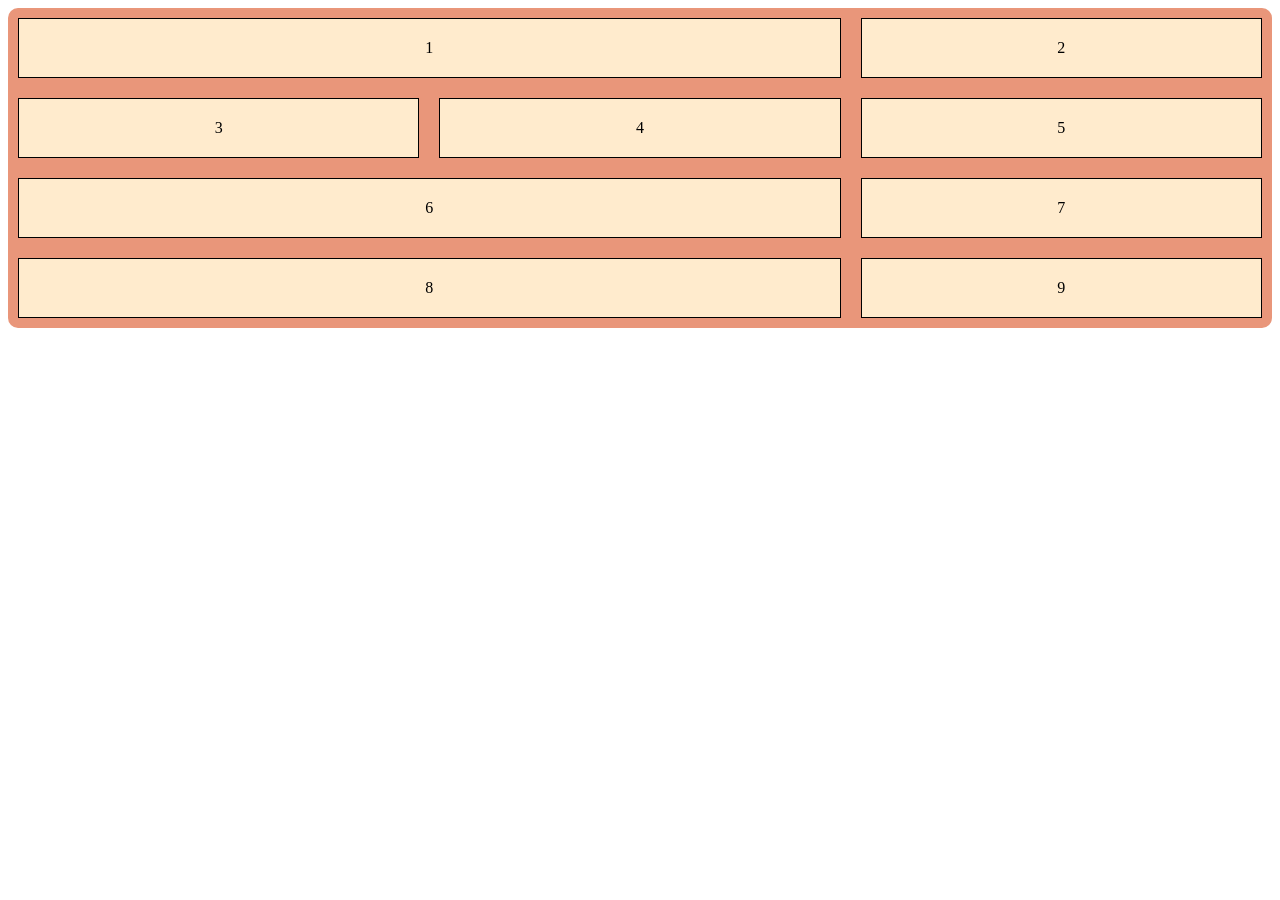
<file: B1/index.html>
<!DOCTYPE html>
<html lang="en">
<head>
    <meta charset="UTF-8">
    <meta name="viewport" content="width=device-width, initial-scale=1.0">
    <title>Document</title>
    <link rel="stylesheet" href="./style.css">
</head>
<body>
    <div class="container">
        <div class="item item1">1</div>
        <div class="item item2">2</div>
        <div class="item item3">3</div>
        <div class="item item4">4</div>
        <div class="item item5">5</div>
        <div class="item item6">6</div>
        <div class="item item7">7</div>
        <div class="item item8">8</div>
        <div class="item item9">9</div>
    </div>
</body>
</html>
</file>
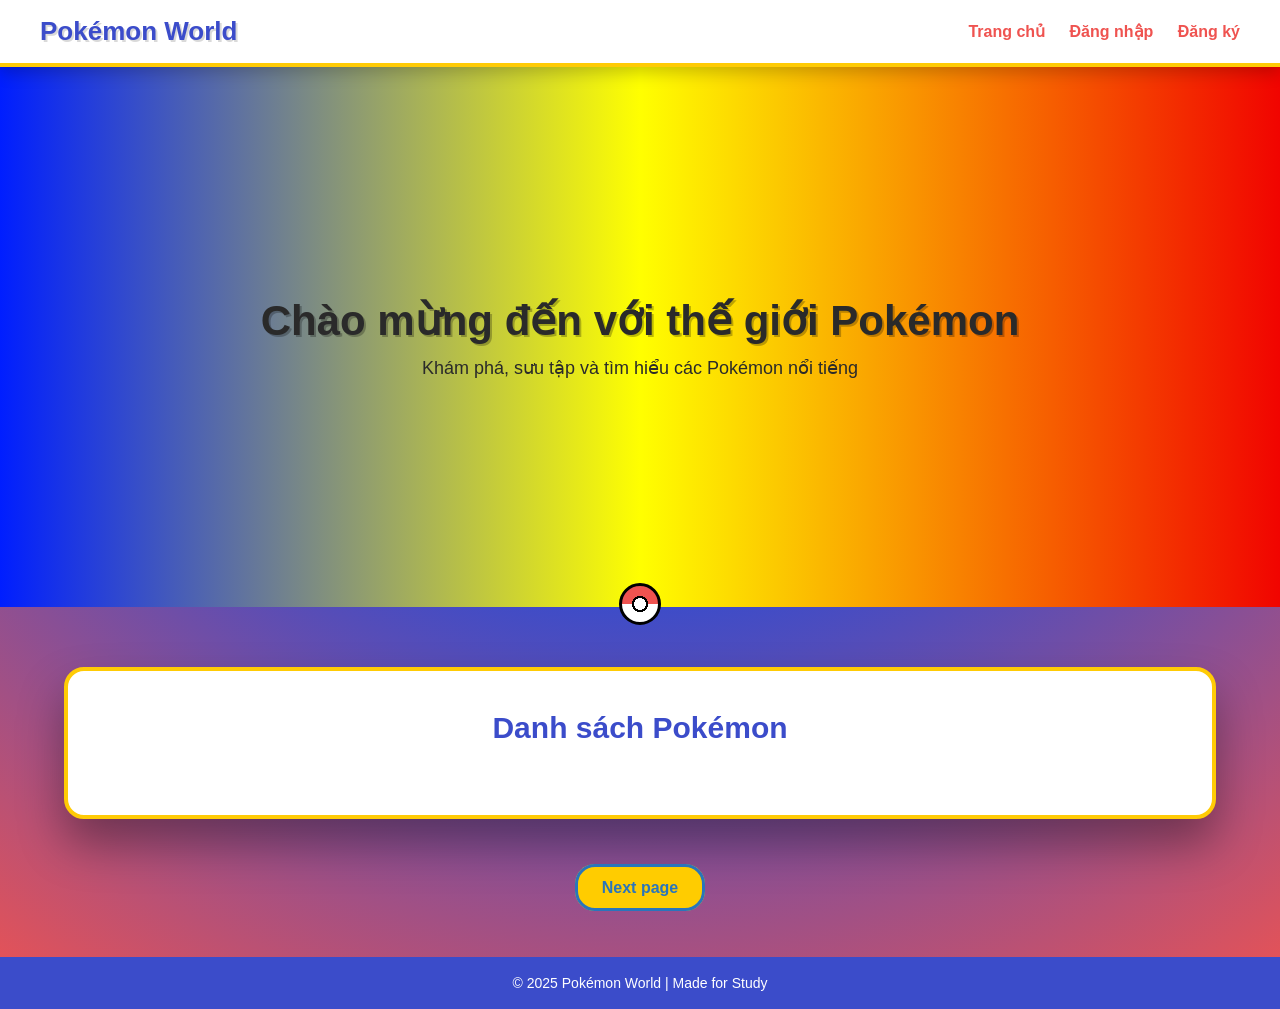
<file: cuoikhoa copy/index.html>
<!DOCTYPE html>
<html lang="vi">
<head>
    <meta charset="UTF-8">
    <title>Pokemon World</title>
    <link rel="stylesheet" href="style.css">
</head>
<body>

    <header class="header">
        <h1>Pokémon World</h1>
        <nav id="navbar">
            <a href="index.html">Trang chủ</a>
            <a href="login.html">Đăng nhập</a>
            <a href="register.html">Đăng ký</a>
        </nav>
    </header>

    <section class="hero">
        <h2>Chào mừng đến với thế giới Pokémon</h2>
        <p>Khám phá, sưu tập và tìm hiểu các Pokémon nổi tiếng</p>
    </section>

    <section class="content">
        <h2>Danh sách Pokémon</h2>
        <div id="pokemon-list"></div>
    </section>

    <div class="center">
        <a href="./index_page_2.html" class="pokemon-btn">Next page</a>
    </div>


    <footer class="footer">
        <p>© 2025 Pokémon World | Made for Study</p>
    </footer>

    <script src="index.js"></script>
</body>
</html>
</file>
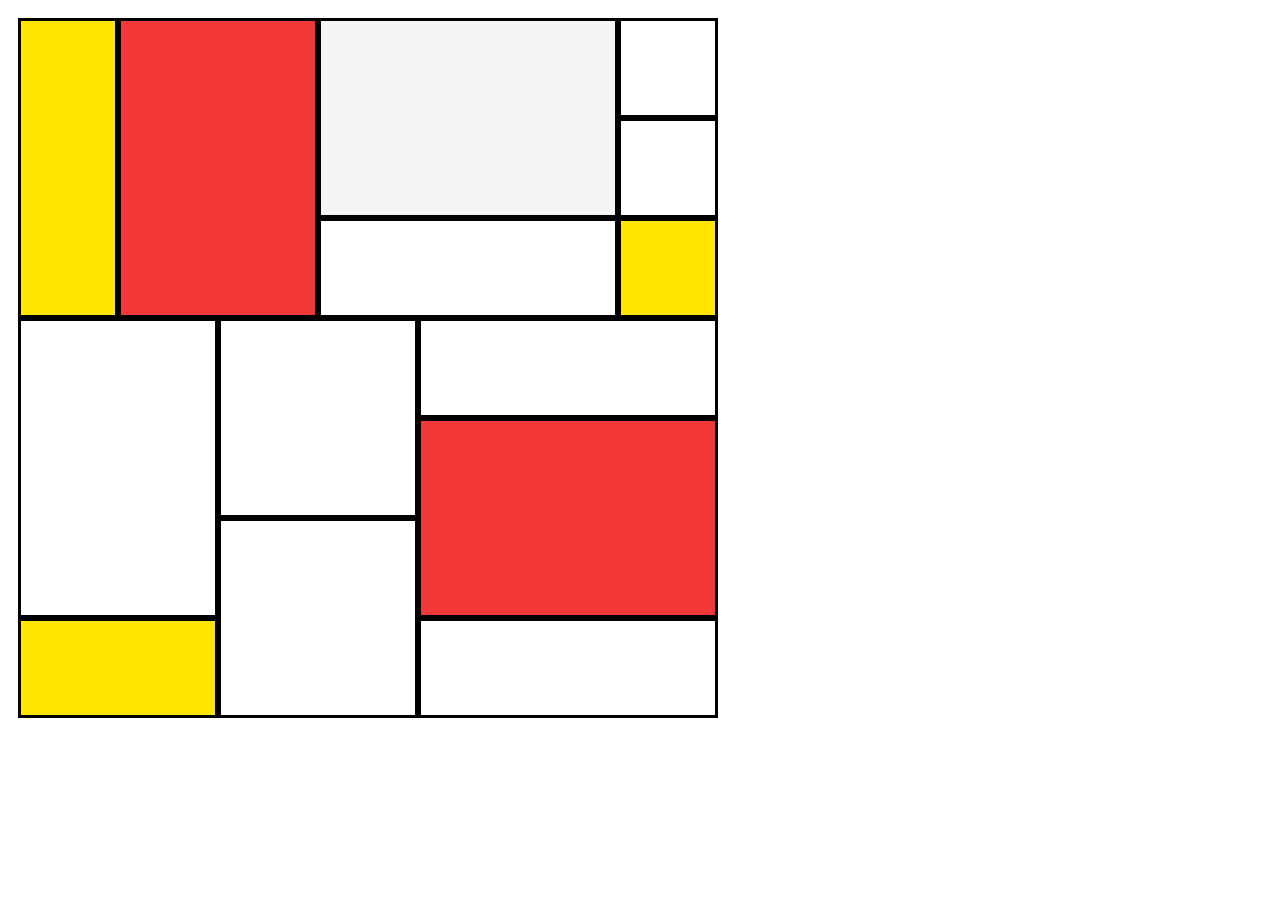
<file: B1/thuchanh.html>
<!DOCTYPE html>
<html lang="en">
<head>
    <meta charset="UTF-8">
    <meta name="viewport" content="width=device-width, initial-scale=1.0">
    <title>Document</title>
    <link rel="stylesheet" href="./thuchanh.css">
</head>
<body>
    <div class="container">
        <div class="item item1"></div>
        <div class="item item2"></div>
        <div class="item item3"></div>
        <div class="item item4"></div>
        <div class="item item5"></div>
        <div class="item item6"></div>
        <div class="item item7"></div>
        <div class="item item8"></div>
        <div class="item item9"></div>
        <div class="item item10"></div>
        <div class="item item11"></div>
        <div class="item item12"></div>
        <div class="item item13"></div>
        <div class="item item14"></div>
    </div>
</body>
</html>
</file>
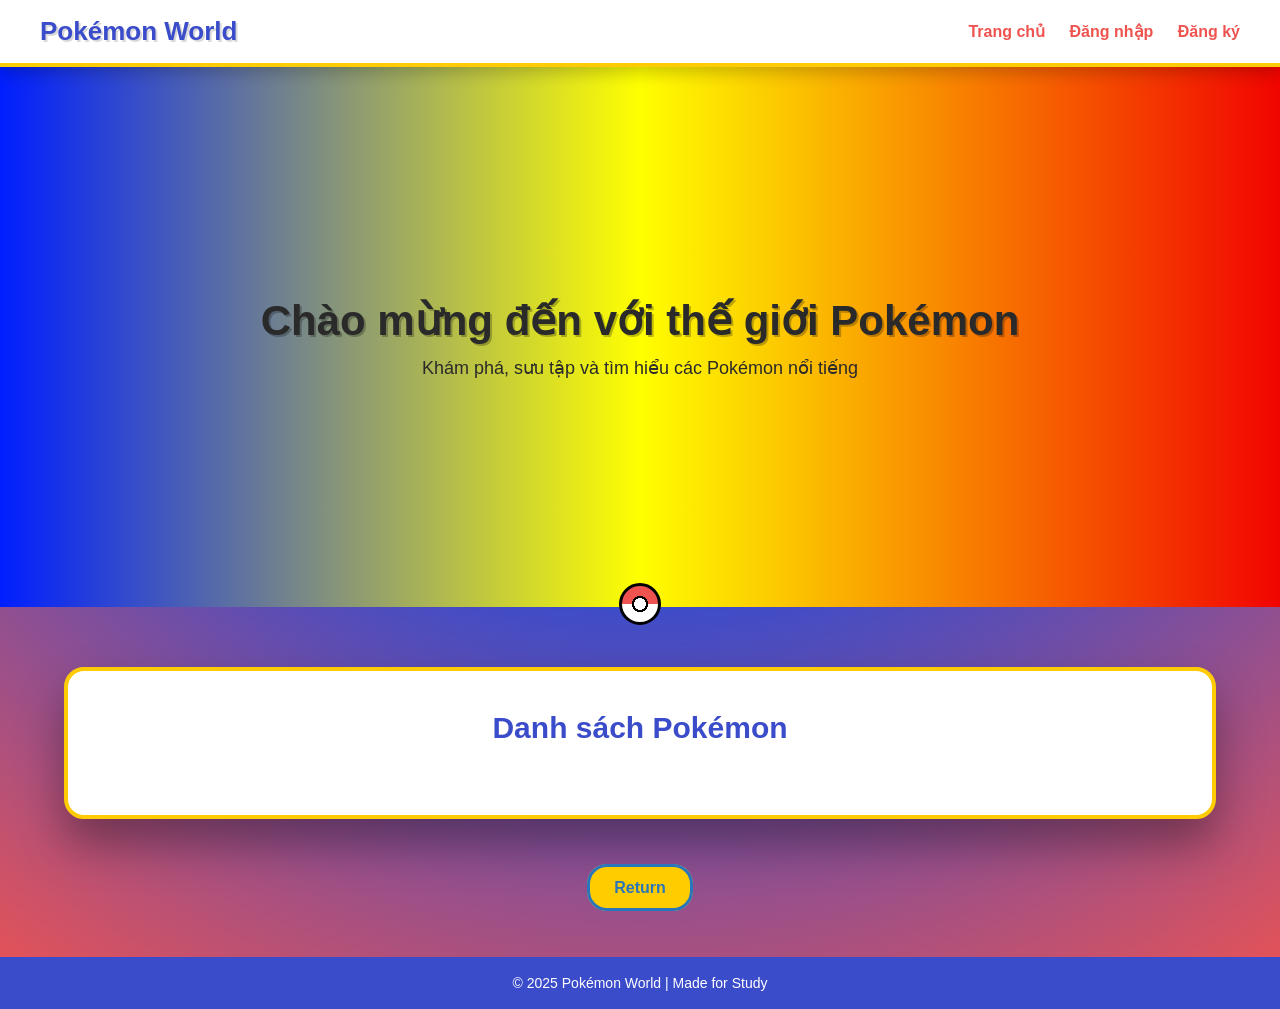
<file: cuoikhoa copy/index_page_2.html>
<!DOCTYPE html>
<html lang="vi">
<head>
    <meta charset="UTF-8">
    <title>Pokemon World</title>
    <link rel="stylesheet" href="style.css">
</head>
<body>

    <header class="header">
        <h1>Pokémon World</h1>
        <nav id="navbar">
            <a href="index.html">Trang chủ</a>
            <a href="login.html">Đăng nhập</a>
            <a href="register.html">Đăng ký</a>
        </nav>
    </header>

    <section class="hero">
        <h2>Chào mừng đến với thế giới Pokémon</h2>
        <p>Khám phá, sưu tập và tìm hiểu các Pokémon nổi tiếng</p>
    </section>

    <section class="content">
        <h2>Danh sách Pokémon</h2>
        <div id="pokemon-list"></div>
    </section>
    <div class="center">
        <a href="./index.html" class="pokemon-btn">Return</a>
    </div>

    <footer class="footer">
        <p>© 2025 Pokémon World | Made for Study</p>
    </footer>

    <script src="index_page_2.js"></script>
</body>
</html>
</file>
<file: B1/style.css>
.container{
    display: grid;
    grid-template-columns: auto auto auto;
    grid-gap: 20px;
    background-color: darksalmon;
    padding: 10px;
    border-radius: 10px;
}
.item{
    background-color: blanchedalmond;
    border: 1px solid black;
    padding: 20px;
    text-align: center;
}
.item1, .item6, .item8 {
    grid-column-start: 1;
    grid-column-end: 3;
}
</file>
<file: cuoikhoa copy/style.css>
* {
  margin: 0;
  padding: 0;
  box-sizing: border-box;
  font-family: "Trebuchet MS", Arial, sans-serif;
}

body {
  min-height: 100vh;
  background: radial-gradient(
    circle at top,
    #ffcb05,   /* vàng Pikachu */
    #3b4cca,   /* xanh Pokémon */
    #ef5350    /* đỏ Pokémon */
  );
  color: #2a2a2a;
}

.header {
  background: #ffffff;
  padding: 16px 40px;
  display: flex;
  justify-content: space-between;
  align-items: center;
  border-bottom: 4px solid #ffcb05;
  box-shadow: 0 6px 15px rgba(0,0,0,0.2);
  position: sticky;
  top: 0;
  z-index: 100;
}

.header h1 {
  color: #3b4cca;
  font-size: 26px;
  text-shadow: 2px 2px rgba(0,0,0,0.15);
}

#navbar a {
  margin-left: 20px;
  text-decoration: none;
  font-weight: bold;
  color: #ef5350;
  transition: 0.3s;
}

#navbar a:hover {
  color: #3b4cca;
}

.hero {
  height: 60vh;
  background: linear-gradient(
    90deg,
    #001eff,
    yellow,
    #f10400
  );
  display: flex;
  flex-direction: column;
  align-items: center;
  justify-content: center;
  text-align: center;
  color: #2a2a2a;
  position: relative;
}

.hero::after {
  content: "";
  position: absolute;
  bottom: -18px;
  left: 50%;
  transform: translateX(-50%);
  width: 36px;
  height: 36px;
  border-radius: 50%;
  border: 3px solid #000;
  background:
    radial-gradient(circle at center,
      #ffffff 0 6px,
      #000 6px 8px,
      transparent 8px
    ),
    linear-gradient(to bottom,
      #ef5350 50%,
      #ffffff 50% 
    );
}


.hero h2 {
  font-size: 42px;
  margin-bottom: 12px;
  text-shadow: 2px 2px rgba(0,0,0,0.25);
}

.hero p {
  font-size: 18px;
  max-width: 600px;
}

.hero button {
  margin-top: 28px;
  padding: 14px 30px;
  background: #ffcb05;
  border: none;
  border-radius: 30px;
  font-size: 16px;
  font-weight: bold;
  cursor: pointer;
  transition: 0.3s;
}

.hero button:hover {
  background: #f2b807;
  transform: scale(1.1);
  box-shadow: 0 10px 25px rgba(255,203,5,0.6);
}

.content {
  background: #ffffff;
  margin: 60px auto;
  width: 90%;
  max-width: 1200px;
  border-radius: 20px;
  padding: 40px;
  box-shadow: 0 25px 45px rgba(0,0,0,0.35);
  border: 4px solid #ffcb05;
}

.content h2 {
  text-align: center;
  font-size: 30px;
  color: #3b4cca;
  margin-bottom: 30px;
}

#pokemon-list {
  display: grid;
  grid-template-columns: repeat(auto-fit, minmax(180px, 1fr));
  gap: 25px;
}

.pokemon-card {
  background: #ffffff;
  border-radius: 18px;
  padding: 20px;
  text-align: center;
  box-shadow: 0 12px 25px rgba(0,0,0,0.2);
  transition: 0.3s;
  position: relative;
}

.pokemon-card::before {
  content: "";
  position: absolute;
  top: -10px;
  right: -10px;
  width: 28px;
  height: 28px;
  border-radius: 50%;
  border: 2px solid #000;
  background:
    radial-gradient(circle at center,
      #ffffff 0 4px,
      #000 4px 6px,
      transparent 6px
    ),
    linear-gradient(to bottom, #ef5350 50%, #ffffff 50%);
}
.pokemon-card:hover {
  transform: translateY(-10px) scale(1.05);
}

.pokemon-card img {
  width: 120px;
}

.pokemon-card h3 {
  margin-top: 12px;
  font-size: 18px;
  text-transform: capitalize;
  color: #3b4cca;
}

.footer {
  background: #3b4cca;
  color: #ffffff;
  text-align: center;
  padding: 18px;
  margin-top: 60px;
  font-size: 14px;
}
.center {
  text-align: center;
  margin-top: 40px;
}

.pokemon-btn {
  text-decoration: none;
  padding: 12px 24px;
  font-size: 16px;
  font-weight: bold;
  background-color: #ffcc00;
  color: #2a75bb;
  border: 3px solid #2a75bb;
  border-radius: 20px;
  cursor: pointer;
}

.pokemon-btn:hover {
  background-color: #2a75bb;
  color: white;
}
</file>
<file: B1/thuchanh.css>
.container{
    display: grid;
    grid-template-columns: 100px 100px 100px 100px 100px 100px 100px ;
    grid-template-rows: 100px 100px 100px 100px 100px 100px 100px ;
    padding: 10px;
    border-radius: 10px;
}
.item{
    border: 3px solid black;
    padding: 20px;
    text-align: center;
}
.item1{
    background-color: rgb(255, 230, 0);
    grid-row: 1/4;
}
.item2{
    grid-row: 1/4;
    grid-column: 2/4;
    background-color: rgba(240, 29, 29, 0.884);
}
.item3{
    grid-row:1/3 ;
    grid-column:4/7 ;
    background-color:whitesmoke ;
}
.item7{
    background-color: rgb(255, 230, 0);
}
.item6{
    grid-column: 4/7;
}
.item8 {
   grid-column: 1/3;
   grid-row:4/7 ; 
}
.item9{
    grid-column: 3/5;
    grid-row:4/6 ;
}
.item10{
    grid-column: 5/8;
}
.item11{
    grid-row: 5/7;
    grid-column:5/8 ;
    background-color: rgba(240, 29, 29, 0.884);
}
.item12{
    grid-row: 6/8;
    grid-column: 3/5
}
.item13{
    grid-column: 1/3;
    background-color: rgb(255, 230, 0);
}
.item14{
    grid-column:5/8 ;
}
</file>
